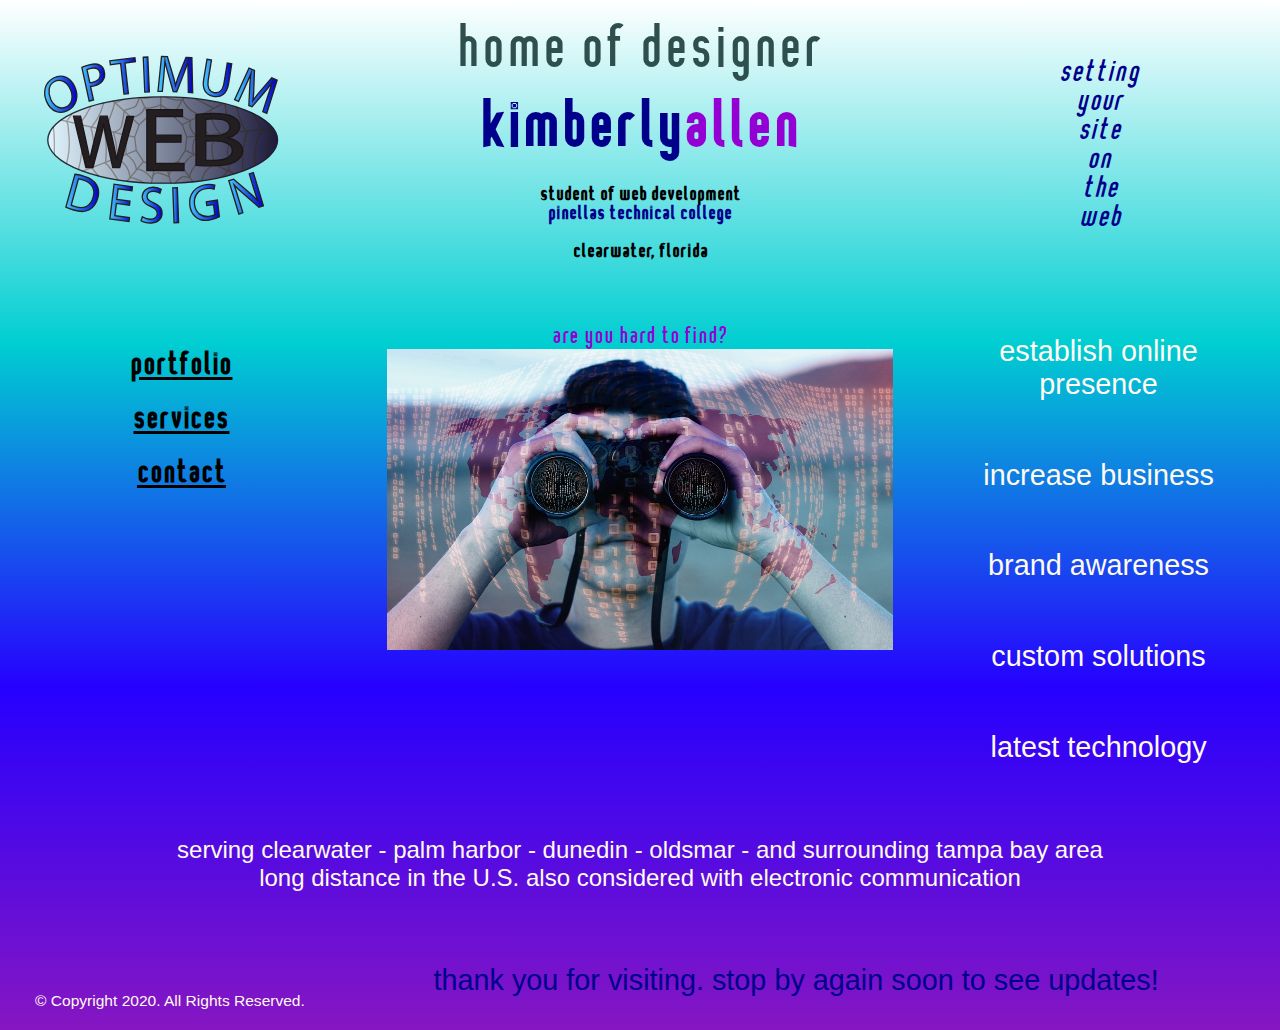
<file: index.html>
<!-- Optimum Web Design Home Page. Kimberly Allen. Implementation Date: 07/07/2020 -->
<!DOCTYPE html>
<html lang="en">
<head>
	<link rel="stylesheet" href="css/IdxStyles.css" media="screen">
	<title>Optimum Web Design</title>
	<meta name="viewport" content="width=device-width,initial-scale=1">
	<meta charset="utf-8">
	<script src="https://ajax.googleapis.com/ajax/libs/jquery/3.4.1/jquery.min.js"></script>
</head>


<body>

  
    <div class="GridWrapper">
		
		<div class="logo">
			<img src="images/OptimumColorLogo.svg" alt="Optimum Web Design Color Logo"> 			
		</div> 

		<div class="welcome">

			<header>home of designer</header> 	 	<br>	
        
    		<h2>kimberly</h2><h2 class="DarkViolet">allen</h2>

    		<br>

	       	<h4 class="tablet desktop">student of web development<br>
	       		<span style="color: DarkBlue">pinellas technical college</span> <br>
	       	                                  clearwater, florida</h4> 						
		   

		</div>  

		<div class="blurb1">setting <br>
			               your <br>
			               site <br>
			               on <br>
			               the <br>
			               web
		</div>

		<div class="blurb2">setting your &nbsp; site on the web</div>

	    <div class="nav">
		    <nav>
				<a href="portfolio.html">portfolio</a>

				<br><br>
				 
				<a href="services.html">services</a>

				<br><br>
				 
				<a href="contact.html">contact</a>
				 
			</nav>
	    </div>  

        <div class="MainMessage">
        	
            <p class="tablet desktop white">establish online presence</p> <br>

			<p class="tablet desktop white">increase business</p> <br>

		    <p class="tablet desktop white">brand awareness</p> <br>

            <p class="tablet desktop white">custom solutions</p> <br>

        	<p class="tablet desktop white">latest technology</p> <br>

        </div>      

        <div class="photo">
        	<figure>
        		    <figcaption>are you hard to find?</figcaption>
        			<img class="desktop" src="images/binoculars.jpg" alt="person looking through binoculars"> 
         	</figure>       	
        </div>

           
		<div class="AreaService">
			<p class="tablet desktop">serving clearwater - palm harbor - dunedin - oldsmar - and surrounding tampa bay area
				<br>
				long distance in the U.S. also considered with electronic communication
			</p>
			<p class="mobile">Serving clearwater, fl area and beyond</p>
		</div>	  
		
		<div class="copyright">
			<p class="copyright">&copy; Copyright 2020. All Rights Reserved.</p> 
		</div>

		<div class="thanks">
			<p class="DarkBlue">
				thank you for visiting.
				stop by again soon to see updates!
        	</p>
		</div>	 
       
       		

	</div>  <!-- End of GridWrapper -->

    <script>
 

      $("a").hover(function() {
         $(event.currentTarget).addClass("pink");
      }, function() {
        $(event.currentTarget).removeClass("pink");
      }) 
      
   
    </script>

</body>

</html>
</file>
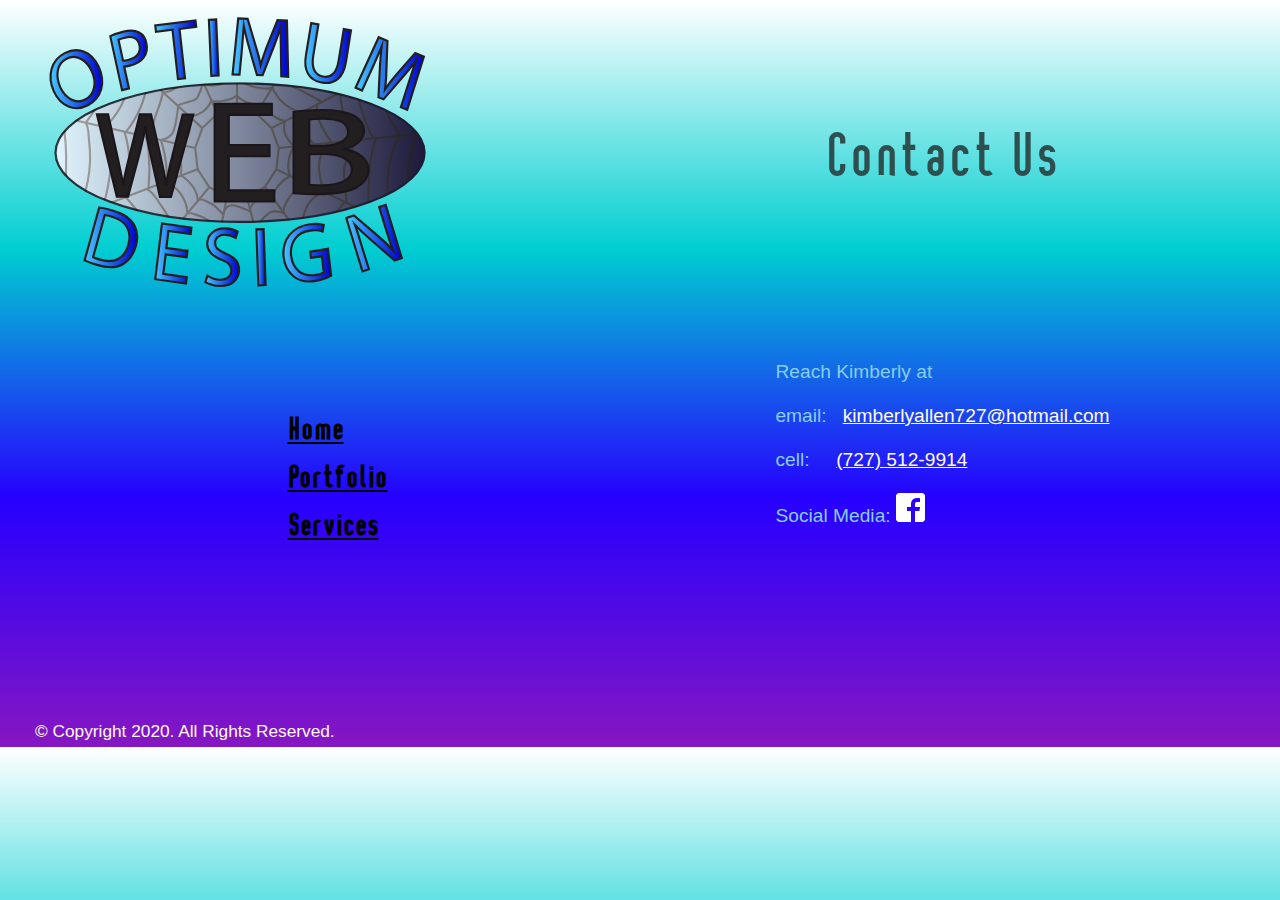
<file: contact.html>
<!-- Optimum Web Design Contact Page. Kimberly Allen. Implentation Date: 07/07/2020 -->
<!DOCTYPE html>
<html lang="en">
<head>
	<link rel="stylesheet" href="css/ConStyles.css" media="screen">
	<title>Contact Optimum Web Design</title>
	<meta charset="utf-8"> 
	<meta name="viewport" content="width=device-width,initial-scale=1">
	<script src="https://ajax.googleapis.com/ajax/libs/jquery/3.4.1/jquery.min.js"></script>
</head>


<body>
	

	<div class="GridWrapper">

		<a href="index.html">

			<img class="logo" src="images/OptimumColorLogo.svg" alt="Optimum Color Logo">

		</a>
			 
			<div class="hdg">
				    Contact Us
		    </div>
            
			<div class="nav">
		
				<a href="index.html">Home</a>
				<br><br>
				<a href="portfolio.html">Portfolio</a>
				<br><br>
				<a href="services.html">Services</a>
	          
			</div>

 			<br><br>

	
		
        	<div class="contactinfo" >
		        <br><br>
				Reach Kimberly at 
				<br><br>

		    	<span>email:</span>
		    	&nbsp;
		    	<a id="email" href="mailto:kimberlyallen727@hotmail.com">
		    	kimberlyallen727@hotmail.com</a>

		    	<br><br>
		    	<span>cell:</span> &nbsp; &nbsp;
		    	<a id="cell" href="tel:+17275129914">
		    	(727) 512-9914</a>
		    
		        <br><br>

		    	<span>Social Media:</span> 
	    		<a href="https://www.facebook.com/Optimum-Web-Design-112471823619071"><img id="fblogo" src="images/fblogo.png" alt="facebook logo"></a>
	    	</div>
	     			  	

		
    	<div class="copyright">&copy; Copyright 2020. All Rights Reserved.</div>


     
    </div> <!-- end of GridWrapper -->

    <script>
 

      $("a").hover(function() {
         $(event.currentTarget).addClass("pink");
      }, function() {
        $(event.currentTarget).removeClass("pink");
      }) 
      
   
    </script>

</body>

</html>
</file>
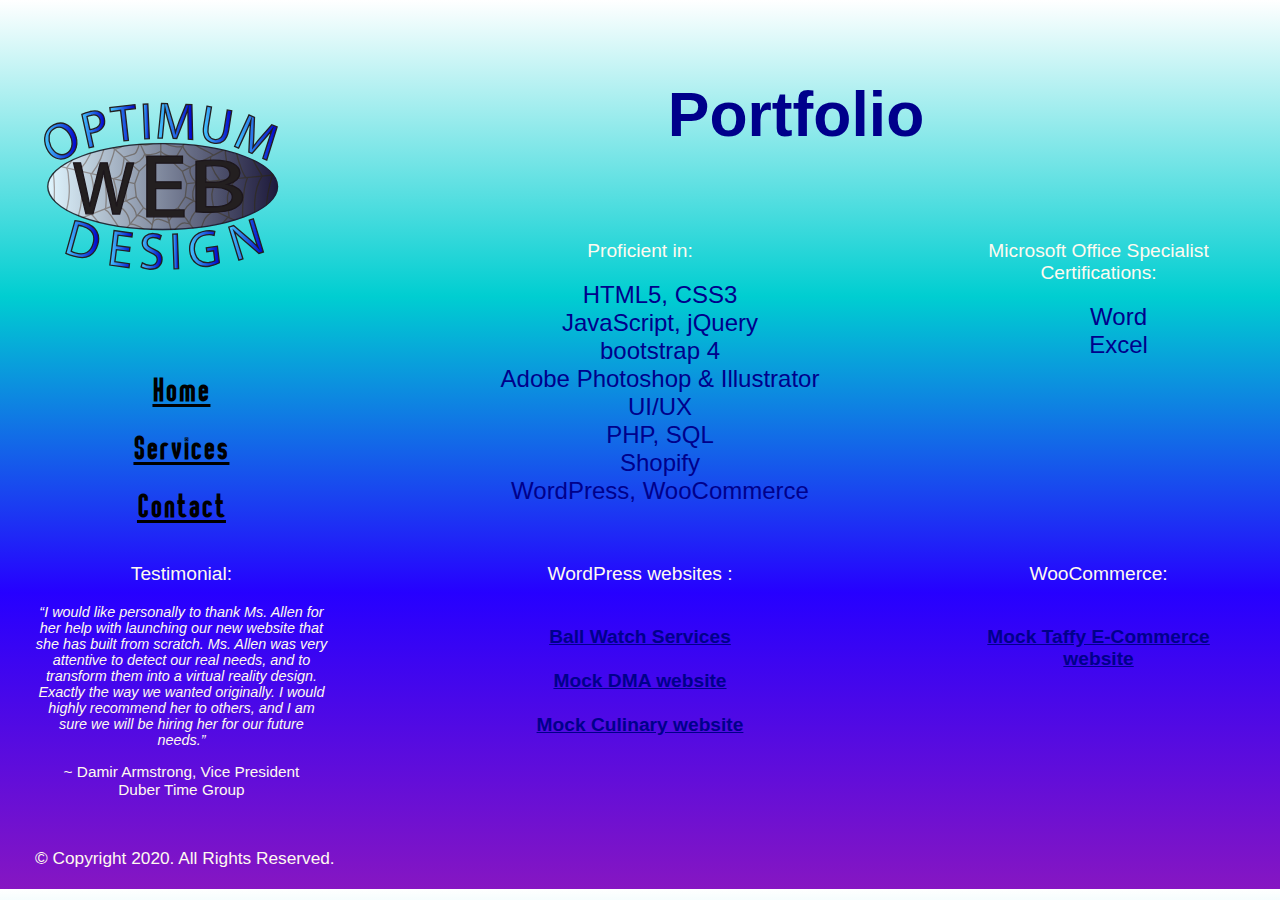
<file: portfolio.html>
<!-- Optimum Web Design Portfolio Page. Kimberly Allen. Implementation Date: 07/07/2020 -->
<!DOCTYPE html>
<html lang="en">
 <head>
	<link rel="stylesheet" href="css/PrtStyles.css" media="screen">
	<title>Optimum Web Design Portfolio</title>
	<meta charset="utf-8">
	<meta name="viewport" content="width=device-width,initial-scale=1">
	<script src="https://ajax.googleapis.com/ajax/libs/jquery/3.4.1/jquery.min.js"></script>
 </head>

 <br>

                          

<!--<body> -->

	<div class="GridWrapper">


		<div class="logo">

		   <a href="index.html">
			 <img src="images/OptimumColorLogo.svg" alt="Optimum Web Design Color Logo"> 
		   </a>

		</div>

		
		<h2 class="portfolio">
			    Portfolio
		</h2>
	  
	                
			
		<div class="nav">
			  <nav>
					<a href="index.html">Home</a>
					 <br><br>
					<a href="services.html">Services</a>
					 <br><br>
					<a href="contact.html">Contact</a>
			  </nav>	          
		</div>

	    
		

		<div class="skillcred1">
	        <p>Proficient in: </p> 
	        <ul>
	        	<li>HTML5, CSS3</li>
	        	<li>JavaScript, jQuery</li>
	           	<li>bootstrap 4</li>
	        	<li>Adobe Photoshop & Illustrator</li>
	        	<li>UI/UX</li>
	        	<li>PHP, SQL</li> 
			    <li>Shopify</li>
			    <li>WordPress, WooCommerce</li> 
	        </ul>	        	
	    </div>
	        	
		
        <div class="skillset">

        	<p>WordPress websites :</p> <br>
        	<a href="https://ballwatchusa.us/">Ball Watch Services</a>  <br> <br> 
        	<a href="https://pteccoders.wordpress.com/">Mock DMA website</a> <br> <br>
        	<a href="https://pteckitchen.wordpress.com/">Mock Culinary website</a>
     			
		</div>

		<div class="certs">
			<p>Microsoft Office Specialist Certifications:</p>
			<ul>
				<li>Word</li>
				<li>Excel</li>
			</ul>
		</div>

		<div class="review">
			<p>Testimonial:</p>
			
			<p class="italics">“I would like personally to thank Ms. Allen for her help with launching our new website that she has built from scratch.
				Ms. Allen was very attentive to detect our real needs, and to transform them into a virtual reality design. Exactly the way we wanted originally.
				I would highly recommend her to others, and I am sure we will be hiring her for our future needs.”
			</p>

			<p class="cust">~ Damir Armstrong, Vice President<br>
			                  Duber Time Group</p>			
		</div>
            
        <div class="woo">
	      		<p>WooCommerce:</p> <br>
		        	<a href="https://gulfcoasttaffy.com/">Mock Taffy E-Commerce website</a>
		</div>
		

			
	    <div class="copyright"> 
			&copy; Copyright 2020. All Rights Reserved.
        </div> 

    </div>  <!-- end of grid wrapper -->

    <script>
 

      $("a").hover(function() {      	
         $(event.currentTarget).addClass("pink");
        }, function() {
        $(event.currentTarget).removeClass("pink");
        
      }) 
      
   
 </script>

 </body>

   
</html>
</file>
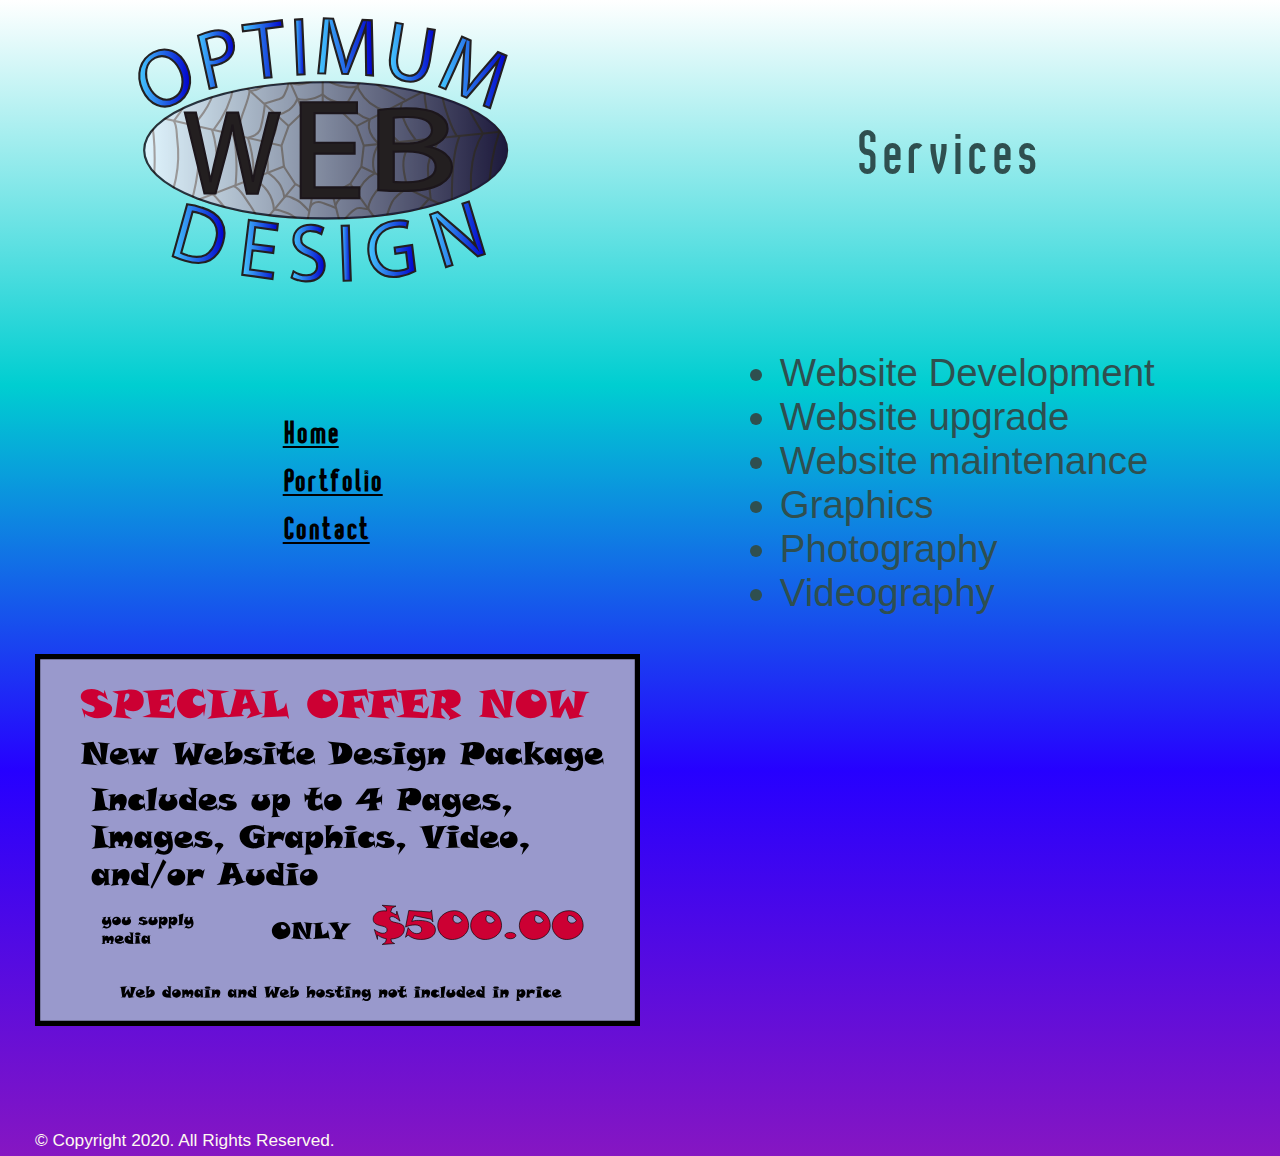
<file: services.html>
<!-- Optimum Web Design Services Page. Kimberly Allen. Implementation Date: 07/07/2020 -->
<!DOCTYPE html>
<html lang="en">
<head>
	<link rel="stylesheet" href="css/SerStyles.css" media="screen">
	<title>Optimum Services</title>
	<meta charset="utf-8">
	<meta name="viewport" content="width=device-width,initial-scale=1">
	<script src="https://ajax.googleapis.com/ajax/libs/jquery/3.4.1/jquery.min.js"></script>
</head>



<body>
	
	<div class="GridWrapper">

		<div class="logo">

		  <a href="index.html">
			<img src="images/OptimumColorLogo.svg" alt="Optimum Color Logo">
		  </a>
		  
		</div>


        <div class="hdg">
			<header>
				   Services
		    </header>
        </div>
	
		<div class="nav">
			<a href="index.html">Home</a>
			 <br><br>
			<a href="portfolio.html">Portfolio</a>
			 <br><br>
			<a href="contact.html">Contact</a>	         
		</div>

	    
        <div class="services">
	 		<ul>
				<li>Website Development</li>
				<li>Website upgrade</li>
				<li>Website maintenance</li>
				<li>Graphics</li>
				<li>Photography</li>
				<li>Videography</li>
			</ul>
        </div>       		         
	
		<div class="offer">
			<img src="images/SpecialOffer.svg" alt="Special Offer">
		</div>
		  				  	
		<div class="copyright"> 
				&copy; Copyright 2020. All Rights Reserved.
    	</div> 

	</div>

	<script>
 

      $("a").hover(function() {      	
         $(event.currentTarget).addClass("pink");
        }, function() {
        $(event.currentTarget).removeClass("pink");
        
      }) 
      
   
    </script>

</body>

</html>
</file>
<file: css/IdxStyles.css>
/* Style Sheet for Optimum Web Design Home Webpage                 */
/* Author: Kimberly Allen  Last Update Date: July 7, 2020          */


body{
	color: floralwhite; 
	font-family: pixochrome, Calibri, "Gill Sans", Helvetica, Verdana;
	font-size: 1.2em;
	text-align: center;
	margin: 5px 35px 5px 35px; 
	/* Specifies a linear gradient from top to bottom White-Dark Turquoise-Blue-Purple */
	background: -moz-repeating-linear-gradient(#FFFFFF, #00CED1, #2600FF, #8616C2);
	background: -o-repeating-linear-gradient(#FFFFFF, #00CED1, #2600FF, #8616C2);
	background: -webkit-repeating-linear-gradient(#FFFFFF, #00CED1, #2600FF, #8616C2);
	background: repeating-linear-gradient(#FFFFFF, #00CED1, #2600FF, #8616C2);
	}


nav a {
	color: black;
	font-size: 1.25em;
		}

header {
	color: DarkSlateGray; 
	text-align: center;
	display: inline-block;
	font-size: 3em;
	margin: 3%;
		}

h2 {font-size: 3.25em;
	color: DarkBlue;
	display: inline;
	}

h3 { color: DarkSlateGray; 
	 font-size: 2em;
	 margin: 12px;}

h4 {
	color: Black;
}

p { 
	font-family: Helvetica, Verdana;
    font-size: 1.25em;}

figcaption {
	font-size: 1.2em;
	color: DarkViolet;
}

.blurb {
	color: DarkSlateGray;
	text-align: right;
}

.DarkBlue {	color: DarkBlue; }

.DarkViolet { color: DarkViolet; }

.white, .AreaService { color: FloralWhite; }

@font-face {
   font-family: 
   "pixochrome";
   src: url("PIXOCHROME.tff") format('truetype');
   src: url("PIXOCHROME.woff") format("woff");
}

.copyright { font-size: .90em; }

.nav {font-size: 1.25em;}

.pink {
	color: deeppink;
	}

/* Style img to create a fluid image */
img {
	max-width: 100%;
}



/*********************************/
/* STYLES FOR THE MOBILE CLASS   *
/*********************************/
@media only screen and (max-width: 480px) {



.desktop {
	display: none;
}

.photo {
	display: none;
}

.tablet {
	display: none;
}

.mobile {
	display: inline;
}

body {margin: 5px 8px 5px 8px; }

.GridWrapper{
	display: inline-grid;
/* grid-template-columns: 1fr; */
	grid-auto-rows: minmax(50px, auto);
	grid-gap: 1em;
	justify-items: center;
	align-items: center;
	grid-template-areas: 
	"logo"
	"logo"
	"nav"
	"nav"
	"welcome"
	"welcome"
	"blurb2"
	"AreaService"
	"thanks" 
	"thanks"
	"copyright"
}

.logo {
	grid-column: 1/1;
	grid-row: 1/3;
	width: 80%;
	border-radius: 0;
	

	/*
	height: 125px; width: 200px;
	*/
}

.nav {
	grid-column: 1/1;
	grid-row: 3/5;
	font-weight: bold;
	}

.nav a { text-decoration: none;
		 background-color: FloralWhite; 
		 padding: 7px;
		 border-radius: 7px;}

.welcome {
	grid-column: 1/1;
	grid-row: 5/7;
	
}

.blurb1 { display: none; }

.blurb2 {
	grid-column: 1/1;
	grid-row: 7/8;	
	display: block;
	font-style: italic;
}

.MainMessage {
	display: none;
}

.AreaService {
	grid-column: 1/1;
	grid-row: 9/10;
}

.thanks {
	font-size: 1.2em;
	grid-column: 1/1;
	grid-row: 10/11;
	font-size: 1.2em;
	color: DarkBlue;
	margin: 0;
	font-family: "Monotype Corsiva";
}
 
.copyright {
	grid-column: 1/1;
	grid-row: 11/12;
	grid-area: copyright;
	align-self: start;
		}

} /* End Syles for MOBILE class              */



/*******************************************/
/* Media Query for TABLET viewport         */
/*******************************************/
@media only screen and (min-width: 481px) and (max-width: 950px )
{

.mobile {
	display: none;
		}

.desktop {
	display: none;
		}

.tablet{
	display: inline;
		}

.photo {
	display: none;
	}

.GridWrapper{
	display: inline-grid;
    grid-template-columns: 1.5fr 3fr;
	grid-auto-rows: minmax(50px, auto);
	grid-gap: 1em;
	justify-items: center;
	align-items: center;
	grid-template-areas: 
	"logo welcome"
	"logo welcome"
	"dummy blurb2"
	"nav MainMessage"
	"nav MainMessage"
	"AreaService AreaService"
	"copyright thanks"
	}

.logo {
	grid-column: 1/2;
	grid-row: 1/3;
	width: 95%;
	grid-area: logo;
	}

.welcome {
	grid-column: 2/3;
	grid-row: 1/3;
	grid-area: welcome;
	
}

.blurb1 { display: none;}

.blurb2 {
	grid-column: 2/3;
	grid-row: 3/4;
	grid-area: blurb2;
	color: DarkBlue;
	font-style: italic;
	display: block;
	}

.nav {
	grid-column: 1/2;
	grid-row: 4/6;
	grid-area: nav;
	font-weight: bold;
			}

.MainMessage {
	grid-column: 2/3;
	grid-row: 4/6;
	grid-area: MainMessage;
	color: FloralWhite;
	font-size: 1.2em;
	padding: 30px 0px 30px 0px;
	display: block;
}



.AreaService {
	grid-column: 1/3;
	grid-row: 6/7;
	grid-area: AreaService;
	align-self: center;
	justify-self: center;
	padding-top: 25px;	
}

.copyright {
	grid-column: 1/2;
	grid-row: 7/8;
	grid-area: copyright;
	align-self: center;
	justify-self: center;
	}

.thanks {
	font-size: 1.2em;
	grid-column: 2/3;
	grid-row: 7/8;
	grid-area: thanks;
	font-size: 1.2em;
	color: DarkBlue;
	margin: 0;
	font-family: pi;
	align-self: end;
}
 


} /* end TABLET view            */

/*******************************************/
/* Media Query for DESKTOP viewport        */
/*******************************************/

@media only screen and (min-width: 951px) {

.mobile {
	display: none;
		}

.tablet{
	display: none;
		}

.desktop {
	display: inline-grid;
		}

.GridWrapper{
	display: grid;
	grid-template-columns: 1fr 2fr 1fr;
	grid-auto-rows: minmax(50px, auto);
	grid-gap: 1em;
	justify-items: stretch;
	align-items: stretch;
	grid-template-areas: 
	"logo welcome blurb1"
	"logo welcome blurb1"
	"nav photo MainMessage"
	"nav photo MainMessage"
	"AreaService AreaService AreaService"	
	"copyright thanks thanks" 
}

.logo {
	grid-column: 1/2;
	grid-row: 1/2;
	width: 90%;
	grid-area: logo;
	align-self: center;
	}


.welcome {
	grid-column: 2/3;
	grid-row: 1/3;
	grid-area: welcome;
	align-self: center;
	
}

.blurb1 {
	grid-column: 3/4;
	grid-row: 1/2;
	grid-area: blurb1;
	font-style: italic;
	font-size: 1.5em;
	align-self: center;
	justify-self: center;
	display: block;
	color: DarkBlue;
}

.blurb2 { display: none; }

.nav {
	grid-column: 1/2;
	grid-row: 3/5;
	grid-area: nav;
	font-weight: bold;
	padding-top: 5vh;
			}

.photo {
	grid-column: 2/3;
	grid-row: 3/5;
	margin: 0px;
	padding-top: 0;
	grid-area: photo;
	align-self: start;	
	
}

.MainMessage {
	grid-column: 3/4;
	grid-row: 3/5;
	grid-area: MainMessage;
	font-size: 1.2em;
	display: block;
}



.AreaService {
	grid-column: 1/4;
	grid-row: 5/6;
	grid-area: AreaService;
	align-self: center;
			}

.copyright {
	grid-column: 1/2;
	grid-row: 6/7;
	grid-area: copyright;
	align-self: end; 
	justify-self: start;
	
		}

.thanks {
	font-size: 1.2em;
	grid-column: 2/4;
	grid-row: 6/7;
	grid-area: thanks;
	font-size: 1.2em;
	color: DarkBlue;
	margin: 0;
	font-family: "Monotype Corsiva";
}




} /*  End DESKTOP view                       */
</file>
<file: css/ConStyles.css>
/* Style Sheet for Optimum Web Design Contact Webpage             */
/* Author: Kimberly Allen  Implementation Date: July 7, 2020      */


body{
	color: floralwhite; 
	font-family: pixochrome, Calibri, "Gill Sans", Helvetica, Verdana;
	font-size: 1.2em;
	margin: 5px 35px 5px 35px; 
	/* Specifies a linear gradient from top to bottom White-Dark Turquoise-Blue-Purple */
	background: -moz-repeating-linear-gradient(#FFFFFF, #00CED1, #2600FF, #8616C2);
	background: -o-repeating-linear-gradient(#FFFFFF, #00CED1, #2600FF, #8616C2);
	background: -webkit-repeating-linear-gradient(#FFFFFF, #00CED1, #2600FF, #8616C2);
	background: repeating-linear-gradient(#FFFFFF, #00CED1, #2600FF, #8616C2);
	background-repeat: repeat-y;
	}

.hdg {
	color: DarkSlateGray; 
	display: inline-block;
	font-size: 3em;
	margin: 3%;
	font-family: pixochrome, Calibri;
		}

h2 {font-size: 3.25em;
	color: DarkBlue;
	display: inline;
	}

h3 { color: DarkSlateGray; 
	 font-size: 2em;
	 margin: 12px;}

h4 {
	color: DarkBlue;
}	 

p { color: FloralWhite; 
	font-family: Calibri, "Gill Sans", Helvetica, Verdana;
    font-size: 1.25em;}

.DarkBlue {	color: DarkBlue; }

.DarkViolet { color: DarkViolet; }

.white { color: FloralWhite; }


@font-face {
   font-family: 
   "pixochrome";
   src: url("PIXOCHROME.tff") format('truetype');
   src: url("PIXOCHROME.woff") format("woff");
}

.copyright { font-size: .90em; 
	         font-family: Helvetica, Verdana;
}

.nav a {font-size: 1.5em;
	        color: Black;
	        font-family: pixochrome, Calibri
	    }

.contactinfo {font-family: Helvetica, Verdana}

.pink {
	color: deeppink;
	}

.center {
	text-align: center;
}	

 .button {
      background-color: DarkBlue;
      color: FloralWhite;
      border-style: ridge;
     }

.red {
	color: red;
}

a { color: FloralWhite; }

/* Style img to create a fluid image */
img {
	max-width: 100%;
}


/*********************************/
/* STYLES FOR THE MOBILE CLASS   *
/*********************************/
@media only screen and (max-width: 510px) {



.desktop {
	display: none;
}


.tablet {
	display: none;
}

.mobile {
	display: inline;
}

body {margin: 5px 8px 5px 8px;
	  text-align: center; }

a { color: DarkBlue; }

.GridWrapper{
	grid-auto-rows: minmax(50px, auto);
	grid-gap: 1em;
	justify-items: center;
	align-items: center;
	}

.nav a { text-decoration: none;
		 background-color: FloralWhite; 
		 padding: 7px;
		 border-radius: 7px;}

.body { text-align: center;}


.copyright { padding-top: 40px; 
	               color: Silver;}

.nav { padding-top: 20px;}
			 


} /* End Syles for MOBILE class              */



/*******************************************/
/* Media Query for TABLET viewport         */
/*******************************************/
@media only screen and (min-width: 511px) and (max-width: 950px )
{

.mobile {
	display: none;
		}

.desktop {
	display: none;
		}

.tablet{
	display: inline-grid;
		}


.GridWrapper {
	display: grid;
	grid-template-columns: 1fr 1fr 1fr;
	grid-auto-rows: minmax(50px, auto);
	grid-gap: 1em;
	justify-items: stretch;
	align-items: stretch;
	grid-template-areas: 
	"logo logo hdg"
	". contactinfo contactinfo"
	"nav contactinfo contactinfo"
	". contactinfo contactinfo"
	"copyright social social";
	}
/*
.formBox {
        box-sizing: content-box;
        border: 5px solid DarkSlateGray;
        margin: auto;
        width: 85%;
        text-align: left;
        padding-left: 10px;
     }	
*/

.logo {
	grid-column: 1/3;
	grid-row: 1/2;
	width: 70%;
	grid-area: logo;
	align-self: center;
	justify-self: center;
		}

.hdg {
	grid-column: 3/4;
	grid-row: 1/2;
	grid-area: hdg;
	justify-self: center;
	align-self: center;
	}

.nav {
	grid-column: 1/2;
	grid-row: 3/4;
	grid-area: nav;
	font-weight: bold;
	justify-self: center;
	align-self: start;
			}

.contactinfo {
	grid-column: 2/4;
	grid-row: 2/5;
	grid-area: contactinfo;
	justify-self: center;
	align-self: center;
	color: DarkSlateGray;
	}
	

.copyright {
	grid-column: 1/2;
	grid-row: 5/6;
	grid-area: copyright;
	align-self: end; 
	justify-self: start;
	
		}

.social {
	grid-column: 2/4;
	grid-row: 5/6;
	grid-area: social;
	align-self: end; 
	justify-self: center;
}	



} /* end TABLET view            */

/*******************************************/
/* Media Query for DESKTOP viewport        */
/*******************************************/

@media only screen and (min-width: 951px) {

.mobile {
	display: none;
		}

.tablet{
	display: none;
		}

.desktop {
	display: inline-grid;
		}

.GridWrapper {
	display: grid;
	grid-template-columns: 1fr 1fr;
	grid-auto-rows: minmax(100px, auto);
/*	justify-items: stretch; */
/*	align-items: stretch;   */
	grid-template-areas: 
	"logo hdg"
	". contactinfo"
	"nav contactinfo"
	". contactinfo"
	"copyright social";
	}

.formBox {
        box-sizing: content-box;
        border: 5px solid DarkSlateGray;
        margin: 0;
        width: 90%;
        text-align: left;
        padding-left: 50px;
     }	

.logo {
	grid-column: 1/2;
	grid-row: 1/2;
	width: 70%;
	grid-area: logo;
	align-self: center;
	justify-self: center;
		}

.hdg {
	grid-column: 2/3;
	grid-row: 1/2;
	grid-area: hdg;
	justify-self: center;
	align-self: center;
	}

.nav {
	grid-column: 1/2;
	grid-row: 3/4;
	grid-area: nav;
	font-weight: bold;
	justify-self: center; 
	align-self: start;   
			}

.contactinfo {
	grid-column: 2/3;
	grid-row: 2/5;
	grid-area: contactinfo;
	justify-self: center;
	align-self: start;
	color: SkyBlue;
	}


.copyright {
	grid-column: 1/2;
	grid-row: 4/5;
	grid-area: copyright;
	align-self: end; 
	justify-self: start;
	
		}

.social {
	grid-column: 2/3;
	grid-row: 4/5;
	grid-area: social;
	align-self: end; 
	justify-self: center;
}	

} 
/*  End DESKTOP view                       */
</file>
<file: css/PrtStyles.css>
/* Style Sheet for Optimum Web Design Portfolio Webpage                 */
/* Author: Kimberly Allen  Implementaion Date: 07/07/2020                  */


body{
	color: floralwhite; 
	font-family: Helvetica, Verdana;
	font-size: 1.2em;
	text-align: center;
	margin: 5px 35px 5px 35px; 
	/* Specifies a linear gradient from top to bottom White-Dark Turquoise-Blue-Purple */
	background: -moz-repeating-linear-gradient(#FFFFFF, #00CED1, #2600FF, #8616C2);
	background: -o-repeating-linear-gradient(#FFFFFF, #00CED1, #2600FF, #8616C2);
	background: -webkit-repeating-linear-gradient(#FFFFFF, #00CED1, #2600FF, #8616C2);
	background: repeating-linear-gradient(#FFFFFF, #00CED1, #2600FF, #8616C2);
	}

nav a {
	color: black;
	font-size: 1.25em;
	font-family: pixochrome, Calibri;
	}

a { font-weight: bold;
    color: DarkBlue
    ; }


header {
	color: DarkSlateGray; 
	text-align: center;
	display: inline-block;
	font-size: 3em;
	margin: 3%;
		}

h2 {font-size: 3.25em;
	color: DarkBlue;
	display: inline;
	}

h3 { color: DarkSlateGray; 
	 font-size: 2em;
	 margin: 12px;}



p h4 { color: FloralWhite; 
	font-family: Helvetica, Verdana;
    font-size: 1.25em;}

li { font-size: 1.25em;
	 color: DarkBlue; }


.linkcolor { color: #58fcec; } /* aqua */

.skillcred1 li, .certs li, .skillset li{
	list-style-type: none;
}

@font-face {
   font-family: 
   "pixochrome";
   src: url("PIXOCHROME.tff") format('truetype');
   src: url("PIXOCHROME.woff") format("woff");
}

.copyright { font-size: .90em; }

.nav {font-size: 1.25em;}

.pink {
	color: deeppink;
	}

.italics {
	font-style: italic;
	font-size: .75em;
}

.cust {
	font-size: .8em;
}

/* Style img to create a fluid image */
img {
	max-width: 100%;
}



/*********************************/
/* STYLES FOR THE MOBILE CLASS   *
/*********************************/
@media only screen and (max-width: 480px) {



.desktop {
	display: none;
}

.world {
	display: none;
}

.tablet {
	display: none;
}

.mobile {
	display: inline;
}

body {margin: 5px 8px 5px 8px; }

.GridWrapper{
	display: inline-grid;
/* grid-template-columns: 1fr; */
	grid-auto-rows: minmax(50px, auto);
	grid-gap: 1em;
	justify-items: center;
	align-items: center;
	grid-template-areas: 
	"logo"
	"portfolio"
	"nav"
	"skillcred1"
	"skillcred2"
	"skillset"
	"review"
	"woo" 
	"copyright"
}

.logo {
	grid-column: 1/1;
	grid-row: 1/2;
	width: 80%;
	border-radius: 0;
}

.portfolio {
	grid-column: 1/1;
	grid-row: 2/3;
	grid-area: portfolio;
	align-self: center;
	justify-self: center;
	
}


.nav {
	grid-column: 1/1;
	grid-row: 3/4;
	font-weight: bold;
	}

.nav a { text-decoration: none;
		 background-color: FloralWhite; 
		 padding: 7px;
		 border-radius: 7px;}

.skillcred1 {
	grid-column: 1/1;
	grid-row: 4/5;
	grid-area: skillcred1;
	align-self: center;
	justify-self: center;
}

.skillcred2 {
	grid-column: 1/1;
	grid-row: 5/6;
	grid-area: skillcred2;
}

.skillset {
	grid-column: 1/1;
	grid-row: 6/7;
	grid-area: skillset;
	justify-self: center;
	}

.review {
	grid-column: 1/1;
	grid-row: 7/8;
	grid-area: review;
	align-self: start;
	justify-self: center;
}

.woo {
	grid-column: 1/1;
	grid-row: 8/9;
	grid-area: woo;
	align-self: start;	
	
}


.copyright {
	grid-column: 1/1;
	grid-row: 9/10;
	grid-area: copyright;
	align-self: center;
	justify-self: center;
	font-size: .90em;	
		}


.linkcolor { color: DarkBlue; 
			 font-weight: bold; }


.pink {
	color: deeppink;
	}

} /* End Syles for MOBILE class              */



/*******************************************/
/* Media Query for TABLET viewport         */
/*******************************************/
@media only screen and (min-width: 481px) and (max-width: 950px )
{

.mobile {
	display: none;
		}

.desktop {
	display: none;
		}

.tablet{
	display: inline;
		}

.world {
	display: none;
	}

.GridWrapper{
	display: grid;
	grid-template-columns: 1fr 2fr;
	grid-auto-rows: minmax(50px, auto);
	grid-gap: 1em;
	justify-items: stretch;
	align-items: stretch;
	grid-template-areas: 
	"logo portfolio"
	"logo skillcred1"
	"nav skillcred2"
	"review skillset"
	"copyright woo"
	}

.logo {
	grid-column: 1/2;
	grid-row: 1/3;
	width: 90%;
	grid-area: logo;
	align-self: center;
	}


.portfolio {
	grid-column: 2/3;
	grid-row: 1/2;
	grid-area: portfolio;
	align-self: center;
	justify-self: center;
	
}

.nav {
	grid-column: 1/2;
	grid-row: 3/4;
	grid-area: nav;
	font-weight: bold;
				}

.skillcred1 {
	grid-column: 2/3;
	grid-row: 2/3;
	grid-area: skillcred1;
	align-self: center;
	justify-self: center;
}

.skillcred2 {
	grid-column: 2/3;
	grid-row: 3/4;
	grid-area: skillcred2;
}

.skillset {
	grid-column: 2/3;
	grid-row: 4/5;
	grid-area: skillset;
	justify-self: center;
	}

.review {
	grid-column: 1/2;
	grid-row: 4/5;
	grid-area: review;
	align-self: start;
	justify-self: center;
}

.woo {
	grid-column: 2/3;
	grid-row: 5/6;
	margin: 0px;
	padding-top: 0;
	grid-area: woo;
	align-self: start;	
	
}


.copyright {
	grid-column: 1/2;
	grid-row: 5/6;
	grid-area: copyright;
	align-self: center;
	justify-self: start;
	font-size: .90em;	
		}


} /* end TABLET view            */

/*******************************************/
/* Media Query for DESKTOP viewport        */
/*******************************************/

@media only screen and (min-width: 951px) {

.mobile {
	display: none;
		}

.tablet{
	display: none;
		}

.desktop {
	display: inline-grid;
		}

.GridWrapper{
	display: grid;
	grid-template-columns: 1fr 2fr 1fr;
	grid-auto-rows: minmax(50px, auto);
	grid-gap: 1em;
	justify-items: stretch;
	align-items: stretch;
	grid-template-areas: 
	"logo portfolio portfolio"
	"logo skillcred1 certs"
	"nav skillcred1 certs"
	"review skillset woo"
	"copyright copyright woo"
	
}

.logo {
	grid-column: 1/2;
	grid-row: 1/3;
	width: 90%;
	grid-area: logo;
	align-self: center;
	}


.portfolio {
	grid-column: 2/4;
	grid-row: 1/2;
	grid-area: portfolio;
	align-self: center;
	justify-self: center;
	
}

.nav {
	grid-column: 1/2;
	grid-row: 3/4;
	grid-area: nav;
	font-weight: bold;
	align-self: top;
				}

.skillcred1 {
	grid-column: 2/3;
	grid-row: 2/4;
	grid-area: skillcred1;
	align-self: center;
	justify-self: center;
}

.certs {
	grid-column: 3/4;
	grid-row: 2/4;
	grid-area: certs;
	align-self: start;
	justify-self: center;
}

.review {
	grid-column: 1/2;
	grid-row: 4/5;
	grid-area: review;
	align-self: start;
	justify-self: center;
}

.skillset {
	grid-column: 2/3;
	grid-row: 4/5;
	grid-area: skillset;
	align-self: start;
	justify-self: center;
	}

.woo {
	grid-column: 3/4;
	grid-row: 4/6;
	margin: 0px;
	padding-top: 0;
	grid-area: woo;
	align-self: start;	
	justify-self: center;
	
}


.copyright {
	grid-column: 1/1;
	grid-row: 5/6;
	grid-area: copyright;
	align-self: center;
	justify-self: start;
	font-size: .90em;	
		}


} /*  End DESKTOP view                       */
</file>
<file: css/SerStyles.css>
/* Style Sheet for Optimum Web Design Services Webpage           */
/* Author: Kimberly Allen  Implementation Date: July 7, 2020     */


body{
	color: floralwhite; 
	font-family: Helvetica, Verdana;
	font-size: 1.2em;
	margin: 5px 35px 5px 35px; 
	/* Specifies a linear gradient from top to bottom White-Dark Turquoise-Blue-Purple */
	background: -moz-repeating-linear-gradient(#FFFFFF, #00CED1, #2600FF, #8616C2);
	background: -o-repeating-linear-gradient(#FFFFFF, #00CED1, #2600FF, #8616C2);
	background: -webkit-repeating-linear-gradient(#FFFFFF, #00CED1, #2600FF, #8616C2);
	background: repeating-linear-gradient(#FFFFFF, #00CED1, #2600FF, #8616C2);
	}

.hdg {
	color: DarkSlateGray; 
	display: inline-block;
	font-size: 3em;
	margin: 3%;
		}

h2 {font-size: 3.25em;
	color: DarkBlue;
	display: inline;
	}

h3 { color: DarkSlateGray; 
	 font-size: 2em;
	 margin: 12px;}

.nav, .hdg {
	font-family: pixochrome, Calibri;
}

.DarkBlue {	color: DarkBlue; }


.white { color: FloralWhite; }


@font-face {
   font-family: 
   "pixochrome";
   src: url("PIXOCHROME.tff") format('truetype');
   src: url("PIXOCHROME.woff") format("woff");
}

.copyright { font-size: .90em; }


.nav a {color: Black;
		font-size: 1.5em}


.pink {
	color: deeppink;
	}

/* Style img to create a fluid image */
img {
	max-width: 100%;
}

li { font-size: 2em; }

/*********************************/
/* STYLES FOR THE MOBILE CLASS   *
/*********************************/
@media only screen and (max-width: 480px) {



.desktop {
	display: none;
}


.tablet {
	display: none;
}

.mobile {
	display: inline;
}

body {margin: 5px 8px 5px 8px;
	  text-align: center; }

.GridWrapper{
	grid-auto-rows: minmax(75px, auto);
	grid-gap: 1em;
	justify-items: stretch;
	align-items: stretch;
	margin: 5%;
	}


.nav a { text-decoration: none;
		 background-color: FloralWhite; 
		 padding: 7px;
		 border-radius: 7px;}

.body { text-align: center;}


.copyright { padding-top: 40px; 
	               color: FloralWhite;}

.hdg { padding-bottom: 20px;}

li { font-size: 1.5em;
     padding-top: 10px; }			 

} /* End Syles for MOBILE class              */



/*******************************************/
/* Media Query for TABLET viewport         */
/*******************************************/
@media only screen and (min-width: 481px) and (max-width: 950px )
{

.mobile {
	display: none;
		}

.desktop {
	display: none;
		}

.tablet{
	display: inline-grid;
		}


.GridWrapper {
	display: grid;
	grid-template-columns: 1fr 1fr;
	grid-auto-rows: minmax(100px, auto);
	grid-gap: 1em;
	justify-items: stretch;
	align-items: stretch;
	grid-template-areas: 
	"logo hdg"
	"nav services"
	"offer offer"
	"offer offer"
	"offer offer"
	"copyright copyright";
	}

.logo {
	grid-column: 1/2;
	grid-row: 1/2;
	width: 70%;
	grid-area: logo;
	align-self: center;
	justify-self: center;
		}

.hdg {
	grid-column: 2/3;
	grid-row: 1/2;
	grid-area: hdg;
	justify-self: center;
	align-self: center;
	}

.nav {
	grid-column: 1/2;
	grid-row: 2/3;
	grid-area: nav;
	font-weight: bold;
	justify-self: center;
	align-self: center;
			}

.services {
	grid-column: 2/3;
	grid-row: 2/3;
	grid-area: services;
	justify-self: center;
	align-self: center;
	color: DarkSlateGray;
	}

.offer { 
	grid-column: 1/3;
	grid-row: 3/6;
	grid-area: offer;
	width: 50%;
 }

.copyright {
	grid-column: 1/3;
	grid-row: 6/7;
	grid-area: copyright;
	align-self: end; 
	justify-self: start;
	
		}





} /* end TABLET view            */

/*******************************************/
/* Media Query for DESKTOP viewport        */
/*******************************************/

@media only screen and (min-width: 951px) {

.mobile {
	display: none;
		}

.tablet{
	display: none;
		}

.desktop {
	display: inline-grid;
		}

.GridWrapper {
	display: grid;
	grid-template-columns: 1fr 1fr;
	grid-auto-rows: minmax(100px, auto);
	grid-gap: 1em;
	justify-items: stretch;
	align-items: stretch;
	grid-template-areas: 
	"logo hdg"
	"nav services"
	"offer offer"
	"offer offer"
	"offer offer"
	"copyright copyright";
	}

.logo {
	grid-column: 1/2;
	grid-row: 1/2;
	width: 70%;
	grid-area: logo;
	align-self: center;
	justify-self: center;
		}

.hdg {
	grid-column: 2/3;
	grid-row: 1/2;
	grid-area: hdg;
	justify-self: center;
	align-self: center;
	}

.nav {
	grid-column: 1/2;
	grid-row: 2/3;
	grid-area: nav;
	font-weight: bold;
	justify-self: center;
	align-self: center;
			}

.services {
	grid-column: 2/3;
	grid-row: 2/3;
	grid-area: services;
	justify-self: center;
	align-self: center;
	color: DarkSlateGray;
	}

.offer { 
	grid-column: 1/3;
	grid-row: 3/6;
	grid-area: offer;
	width: 50%;
 }

.copyright {
	grid-column: 1/3;
	grid-row: 6/7;
	grid-area: copyright;
	align-self: end; 
	justify-self: start;	
		}



} /*  End DESKTOP view                       */
</file>
